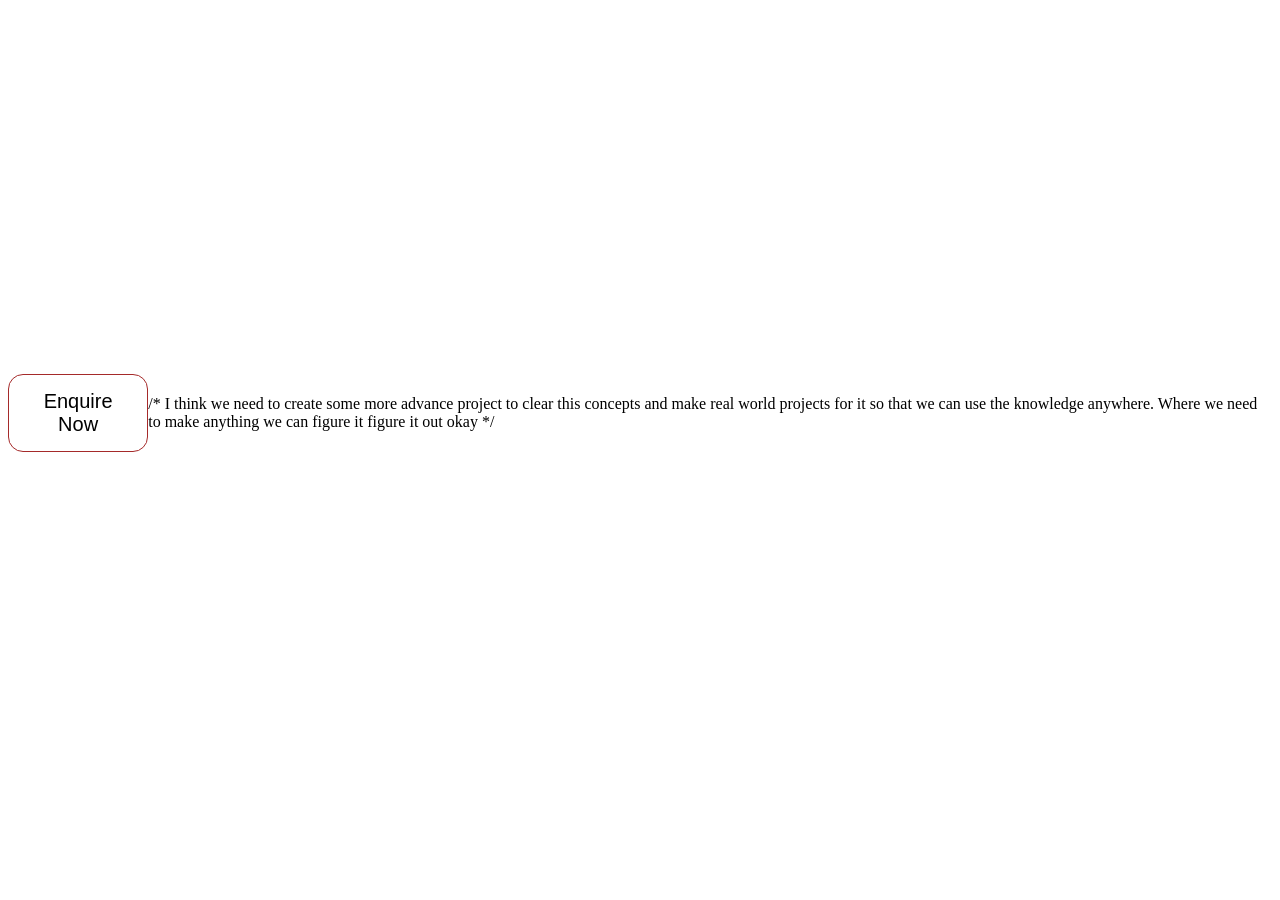
<file: AniMation/Practice_02/index.html>
<!doctype html>
<html lang="en">
  <head>
    <meta charset="UTF-8" />
    <meta name="viewport" content="width=device-width, initial-scale=1.0" />
    <title>Document</title>
    <link rel="stylesheet" href="style.css" />
  </head>
  <body>
    <button>
      Enquire Now
      <div class="wave"></div>
    </button>
  </body>
</html>
/* I think we need to create some more advance project to clear this concepts
and make real world projects for it so that we can use the knowledge anywhere.
Where we need to make anything we can figure it figure it out okay */
</file>
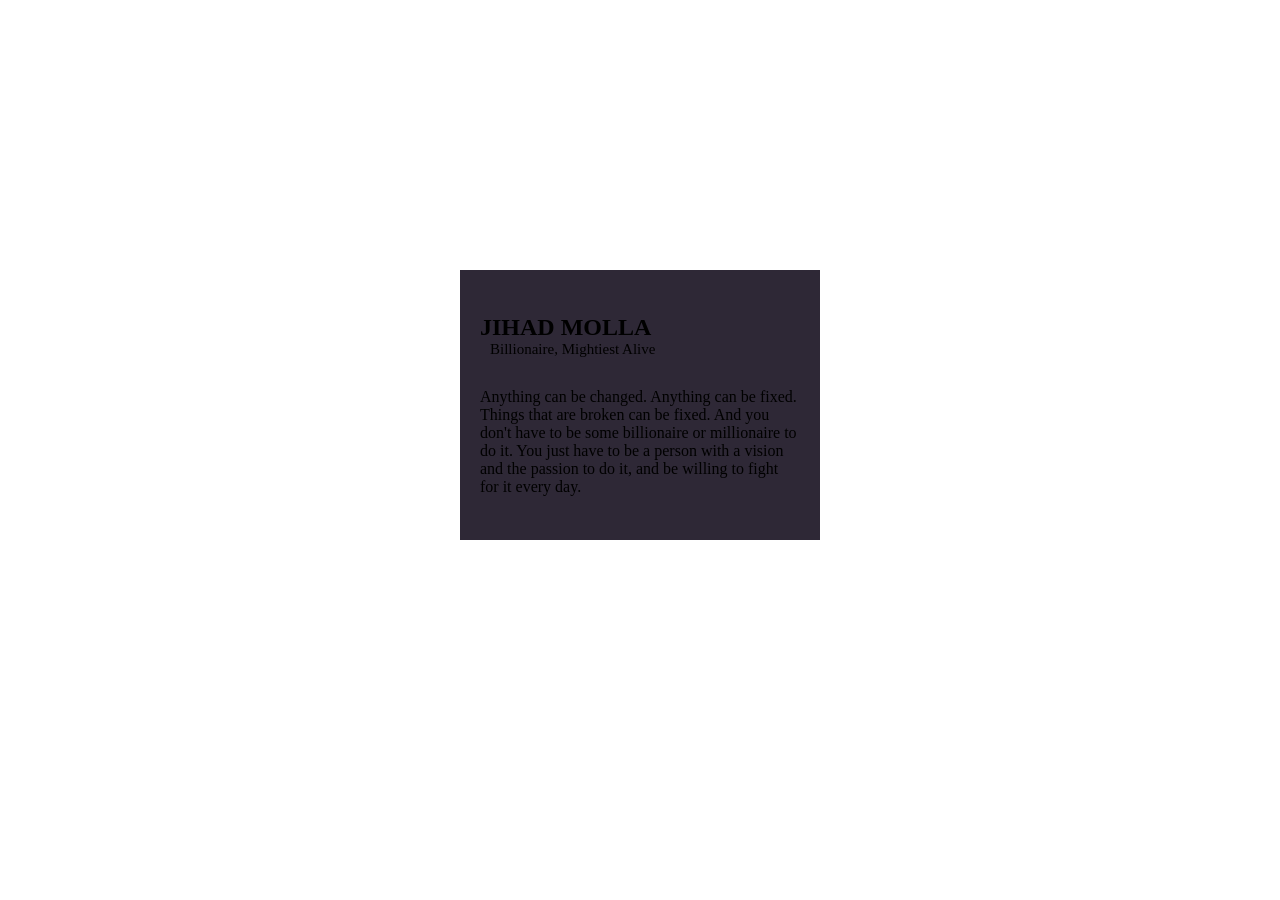
<file: Responsive Web Dedevlopment/Resource01/index.html>
<!DOCTYPE html>
<html lang="en">
<head>
    <meta charset="UTF-8">
    <meta name="viewport" content="width=device-width, initial-scale=1.0">
    <title>Responsive Web Development</title>
    <link rel="stylesheet" href="style.css">
</head>
<body>
    <div class="container">
        <h2>JIHAD MOLLA</h1>
        <h3>Billionaire, Mightiest Alive</h3>
        <p>Anything can be changed. Anything can be fixed. Things that are broken can be fixed. And you don't have to be some billionaire or millionaire to do it. You just have to be a person with a vision and the passion to do it, and be willing to fight for it every day.</p>
    </div>
</body>
</html>
</file>
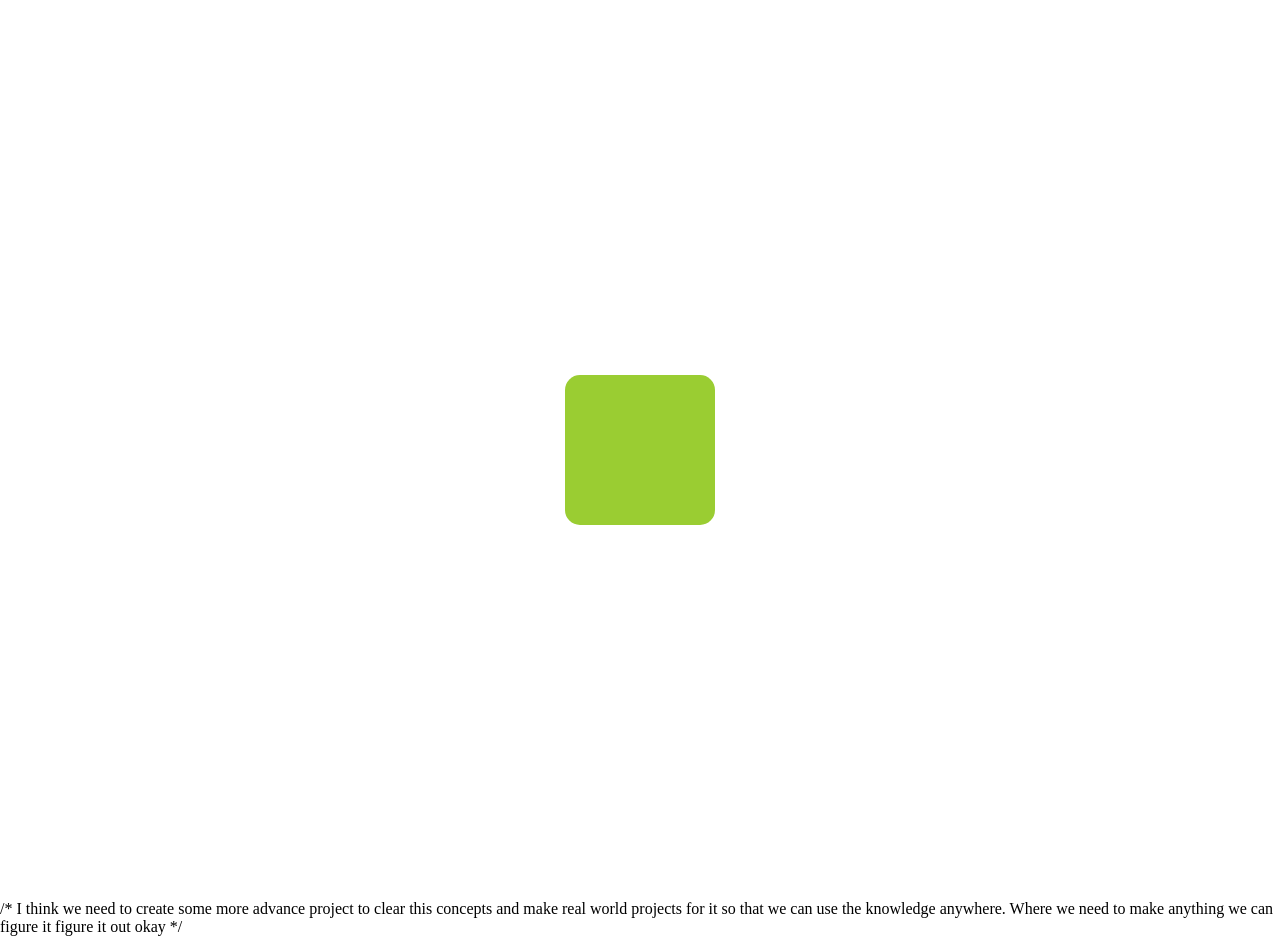
<file: AniMation/CoderArmy/Transition/index.html>
<!DOCTYPE html>
<html lang="en">
<head>
    <meta charset="UTF-8">
    <meta name="viewport" content="width=device-width, initial-scale=1.0">
    <title>Document</title>
    <link rel="stylesheet" href="style.css">
</head>
<body>
    <div class="container">
        <div class="box">
            
        </div>
    </div>
</body>
</html>
/* I think we need to create some more advance project to clear this concepts and make real world projects for it so that we can use the knowledge anywhere. Where we need to make anything we can figure it figure it out okay */
</file>
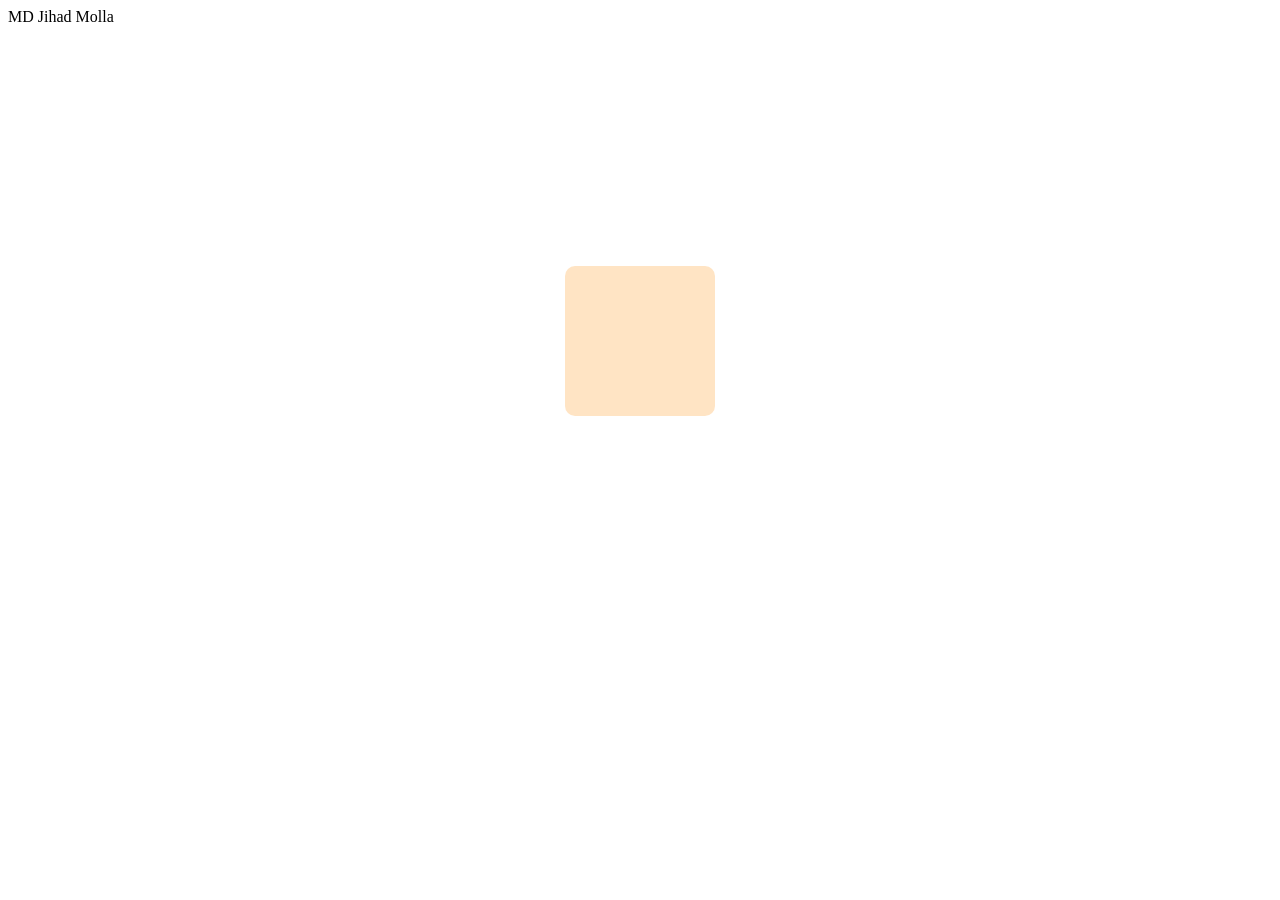
<file: AniMation/ScrimbaCSSComplexConcepts/Animation/index.html>
<!doctype html>
<html lang="en">
  <head>
    <meta charset="UTF-8" />
    <meta name="viewport" content="width=device-width, initial-scale=1.0" />
    <title>Animation</title>
    <link rel="stylesheet" href="style.css" />
  </head>
  <body>
    <header>
      <nav>
        <div class="container">
          <div class="logo">MD Jihad Molla</div>
          <div class="menus"></div>
        </div>
      </nav>
    </header>
    <div class="anime">
      <div class="box"></div>
    </div>
  </body>
</html>
</file>
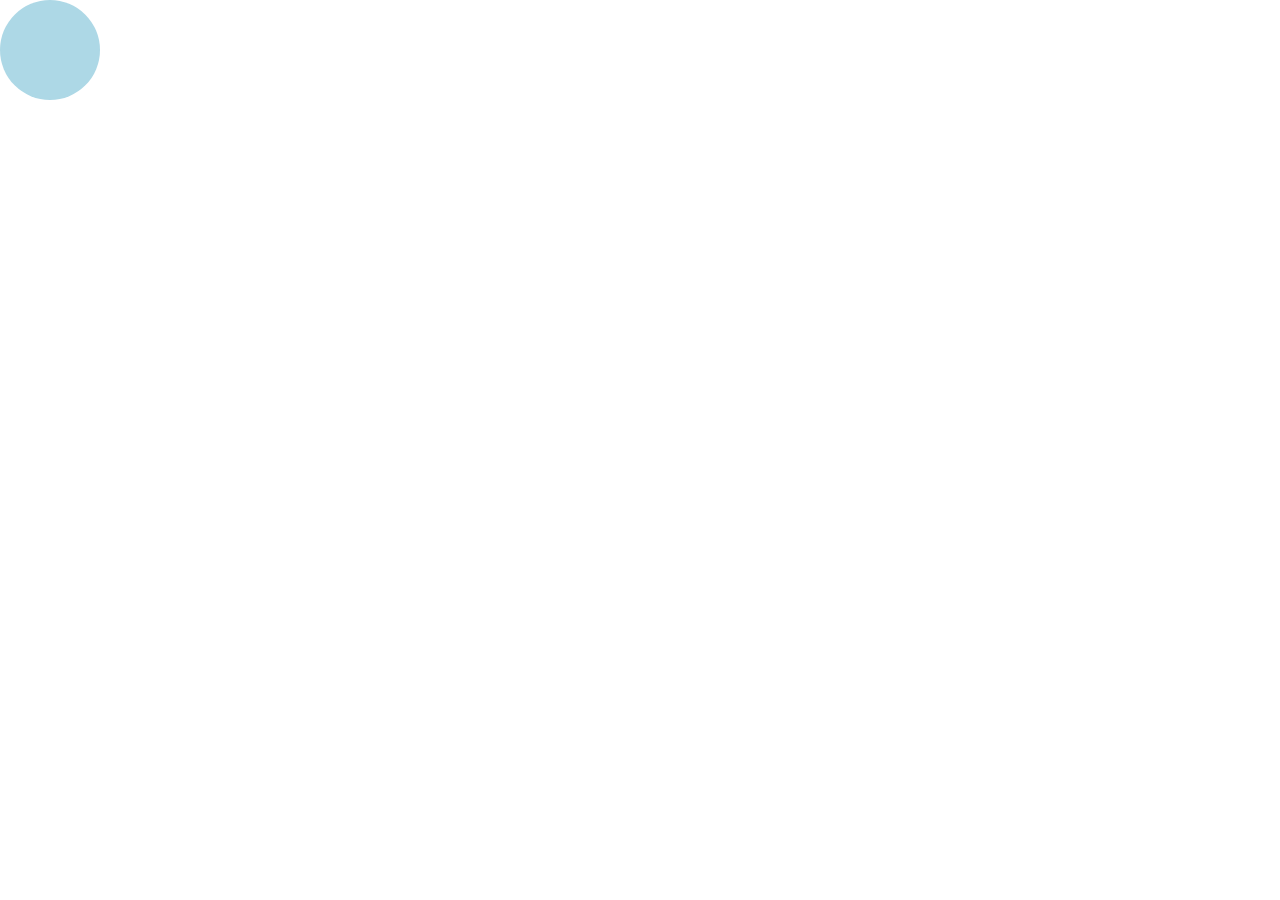
<file: Responsive Web Dedevlopment/Resource01/Layout/index.html>
<!doctype html>
<html lang="en">
  <head>
    <meta charset="UTF-8" />
    <meta name="viewport" content="width=device-width, initial-scale=1.0" />
    <title>Flex & Grid</title>
    <link rel="stylesheet" href="style.css" />
  </head>
  <body>
    <div class="box">
        
    </div>
  </body>
</html>
</file>
<file: AniMation/Practice_02/style.css>
body {
  display: flex;
  justify-content: center;
  align-items: center;
  height: 90vh;
}
@keyframes WaveAnimation {
  0% {
    transform: scale(1, 1);
    opacity: 0;
  }
  50% {
    transform: scale(1.5, 1.5);
    opacity: 0.5;
  }
  100% {
    transform: scale(1, 1);
    opacity: 0;
  }
}
button {
  display: table /*\* take width according to content *\*/;
  background-color: #fff;
  border: 1px solid brown;
  padding: 15px 25px;
  font-size: 20px;
  border-radius: 15px;
  position: relative;
}
.wave {
  position: absolute;
  width: 100%;
  height: 100%;
  background-color: brown;
  border-radius: 15px;
  top: 0px;
  left: 0px;
  opacity: 0;
  animation: WaveAnimation 1s linear 0s infinite;
}

/* I think we need to create some more advance project to clear this concepts and make real world projects for it so that we can use the knowledge anywhere. Where we need to make anything we can figure it figure it out okay */
</file>
<file: Responsive Web Dedevlopment/Resource01/style.css>
* {
  margin: 0;
  padding: 0;
  box-sizing: border-box;
}
body {
  display: flex;
  justify-content: center;
  align-items: center;
  height: 90vh;
}
.container{
    height: 30vmin;
    width: 40vmin;
    background-color: #2e2836;
    display: flex;
    flex-direction: column;
    padding: 20px;
    justify-content: center;
}
h3{
    font-weight: 100;
    font-size: 15px;
    margin-left: 10px;
}
.container p{
    margin-top: 4px;
    margin-top: 30px;
}
</file>
<file: AniMation/CoderArmy/Transition/style.css>
*{
    margin: 0;
    padding: 0;
    box-sizing: border-box;
}
.container{
    height: 100vh;
    display: flex;
    justify-content: center;
    align-items: center;
}
.box{
    height: 150px;
    width: 150px;
    background-color: yellowgreen;
    border-radius: 15px;
}
/* I think we need to create some more advance project to clear this concepts and make real world projects for it so that we can use the knowledge anywhere. Where we need to make anything we can figure it figure it out okay */
</file>
<file: AniMation/ScrimbaCSSComplexConcepts/Animation/style.css>
.anime{
  display: flex;
  justify-content: center;
  align-items: center;
  height: 70vh;
}

@keyframes Rotate {
  0% {
    transform: rotate(0deg);
  }
  100% {
    transform: rotate(360deg);
  }
}

.box {
  height: 150px;
  width: 150px;
  background-color: bisque;
  border-radius: 10px;
  animation: Rotate 0.1s linear infinite;
}
</file>
<file: Responsive Web Dedevlopment/Resource01/Layout/style.css>
* {
  margin: 0;
  padding: 0;
  box-sizing: border-box;
}

html,
body {
  height: 100%;
  width: 100%;
}

.box{
    height: 200px;
    width: 200px;
    background-color: lightgray;
}

@media (min-width: 500px) {
    .box{
        background-color: lightblue;
        height: 100px;
        width: 100px;
        border-radius: 50%;
    }
}
</file>
